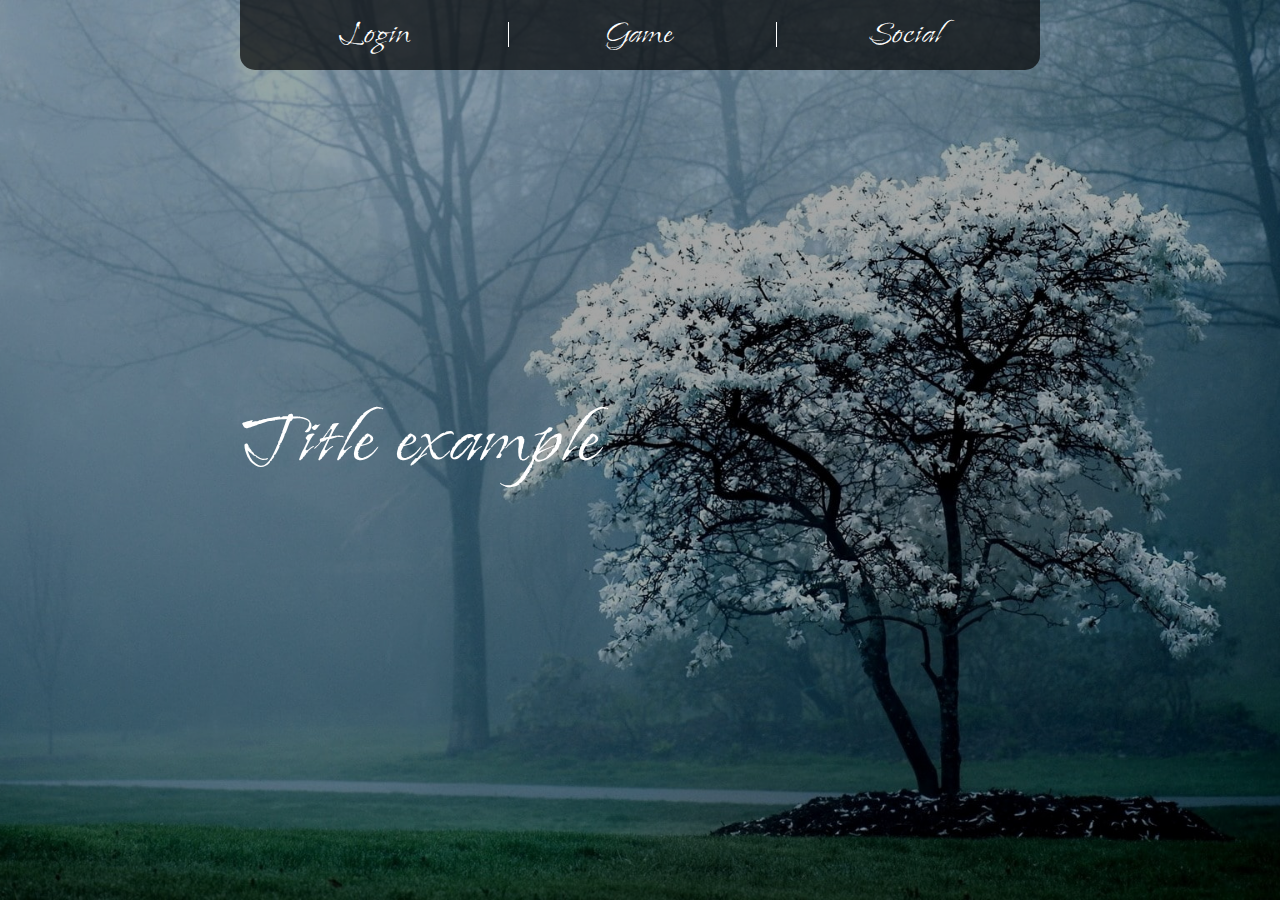
<file: index.html>
<!DOCTYPE html>
<html lang="en">
<head>
    <meta charset="UTF-8">
    <meta http-equiv="X-UA-Compatible" content="IE=edge">
    <meta name="viewport" content="width=device-width, initial-scale=1.0">
    <title>Eksel</title>
    <link rel="stylesheet" href="css/style.css">
</head>
<body>
    <div class="intro">
        <div class="container">
            <div class="header">
                <div class="nav-flex">
                    <div id="login_button" class="button">Login</div>
                    <div class="button">Game</div>
                    <div class="button">Social</div>
                </div>
            </div>
            <div class="main">
                <span class="title">Title example</span>
            </div>
        </div>
    </div>
    <div id="modal-login" class="modal-login">
        <div class="modal-content">
            <span id="close_button" class="close"></span>
            <div class="modal-content-title">Login</div>
            <div class="modal-content-form">
                <div class="login str">
                    <span class="name-str">Login</span>
                    <input class="input" type="text">
                </div>
                <div class="pass str">
                    <span class="name-str">Password</span>
                    <input class="input" type="password">
                </div>
            </div>
        </div>
    </div>
    <script src="script.js"></script>
</body>
</html>
</file>
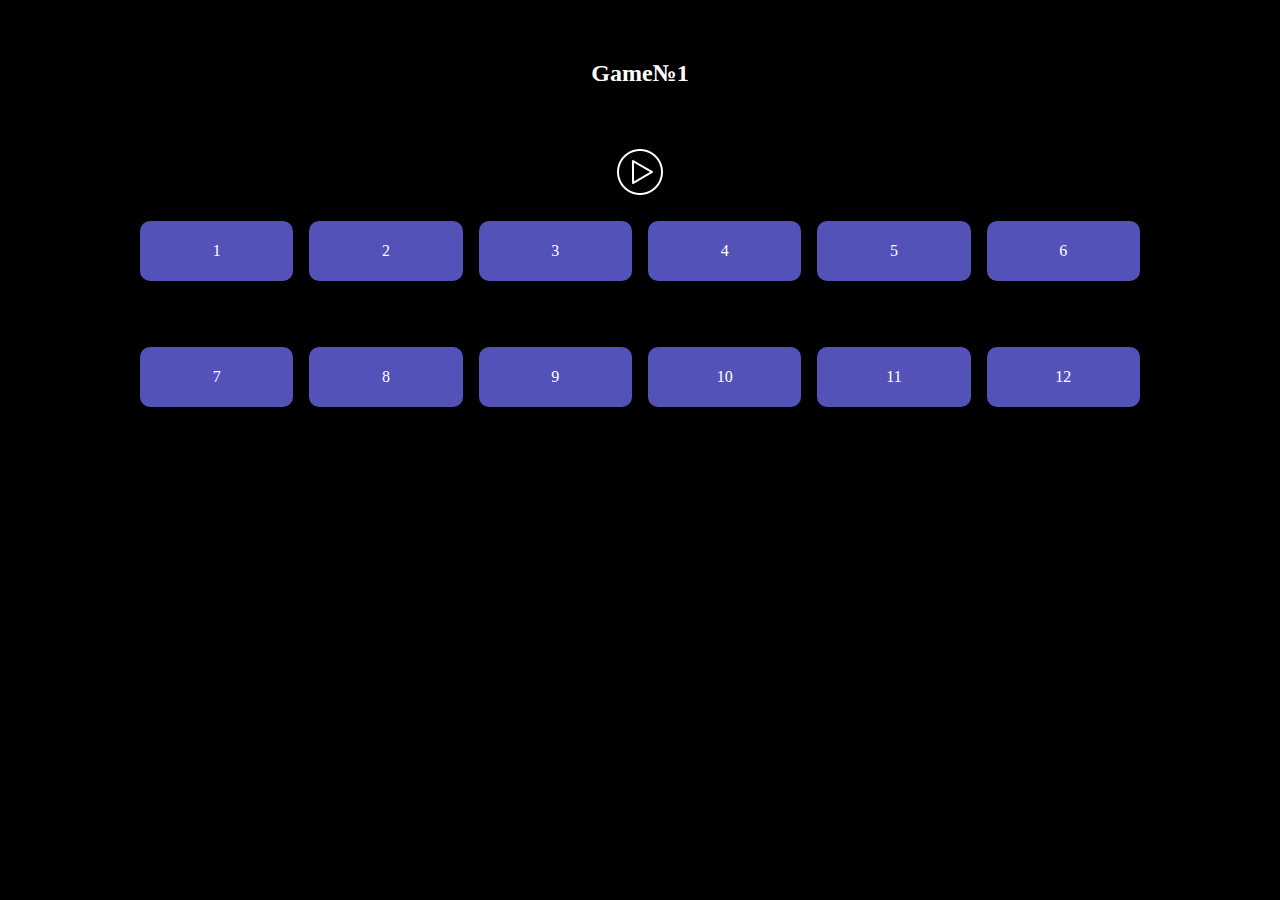
<file: index1.html>
<!DOCTYPE html>
<html lang="en">
<head>
    <meta charset="UTF-8">
    <meta http-equiv="X-UA-Compatible" content="IE=edge">
    <meta name="viewport" content="width=device-width, initial-scale=1.0">
    <title>Document</title>
    <link rel="stylesheet" href="css/style1.css">
</head>
<body>
    <div class="container">
        <h2 class="title">Game№1</h2>
        <div class="icon"><img src="img/icons8-кнопка-воспроизведения-круглая-50.png" alt=""></div>
        <div class="buttons">
            <a href="" class="question button">
                <div class="">1</div>
            </a>
            <a href="" class="question button">
                <div class="">2</div>
            </a>
            <a href="" class="question button">
                <div class="">3</div>
            </a>
            <a href="" class="question button">
                <div class="">4</div>
            </a>
            <a href="" class="question button">
                <div class="">5</div>
            </a>
            <a href="" class="question button">
                <div class="">6</div>
            </a>
            <a href="" class="question button">
                <div class="">7</div>
            </a>
            <a href="" class="question button">
                <div class="">8</div>
            </a>
            <a href="" class="question button">
                <div class="">9</div>
            </a>
            <a href="" class="question button">
                <div class="">10</div>
            </a>
            <a href="" class="question button">
                <div class="">11</div>
            </a>
            <a href="" class="question button">
                <div class="">12</div>
            </a>
        </div>
    </div>
</body>
</html>
</file>
<file: css/style.css>
@import url('https://fonts.googleapis.com/css2?family=Island+Moments&display=swap');

body {
    padding: 0;
    margin: 0;
    font-family: 'Island Moments', cursive;
    color: white;
    font-size: 40px;
    line-height: 46px;
}


.intro {
    background-image: url('../img/tree1920x1080.jpg');
    background-size: cover;
    height: 100vh;
    background-position: bottom;
    position: relative;
    z-index: 0;
    background-color: #466375;
}

.intro::after {
    content: '';
    display: block;
    position: absolute;
    top: 0;
    left: 0;
    width: 100%;
    height: 100%;
    background-color: rgba(0, 0, 0, .35);
    z-index: -1;
}

.container {
    max-width: 1290px;
    margin: auto;
}

.header {
    width: 100%;
    height: 70px;
    background-color: rgba(0, 0, 0, .68);
    border-radius: 0px 0px 15px 15px;
    margin-bottom: 350px;
}

.nav-flex {
    display: flex;
    justify-content: space-around;
    align-items: center;
    height: 100%;
}

.button {
    position: relative;
    cursor: pointer;
}

.button:hover {
    color: #466375;
    transition: color .3s;
}

.button:not(:last-child)::after {
    content: '';
    position: absolute;
    height: 25px;
    width: 1px;
    background-color: white;
    left: 251px;
    top: 10px;
    cursor: default;
}

.title {
    font-size: 96px;
}

@media screen and (max-width: 1325px ) {
    .container {
        max-width: 800px;
        margin: auto;
    }

    .button:not(:last-child)::after {
        left: 170px;
    }
}

@media screen and (max-width: 845px ) {
    .container {
        max-width: 550px;
        margin: auto;
    }

    .button:not(:last-child)::after {
        left: 127px;
    }
}

@media screen and (max-width: 558px ) {
    .container {
        max-width: 550px;
        margin: auto;
        padding: 0px 10px 0px 10px;
    }

    .button:not(:last-child)::after {
        display: none;
    }
}

.modal-login {
    display: none;
    position: fixed;
    top: 0;
    left: 0;
    width: 100%;
    height: 100%;
    background-color: rgba(0, 0, 0, .8);
}

.modal-content {
    position: absolute;
    width: 400px;
    height: 200px;
    top: 10%;
    left: 760px;
    background-color: rgb(215, 229, 243);   
    border-radius: 15px; 
    color: black;
    padding: 20px 20px 40px 20px;
}

.modal-content-title {
    font-size: 56px;
    text-align: center;
    margin-bottom: 30px;
}


.str {
    display: flex;
    align-items: center;
    margin-bottom: 20px;
}

.input {
    height: 20px;
    background-color: transparent;
    border: none;
    border-bottom: 1px solid;
    width: 100%;
}

.name-str {
    display: inline-block;
    width: 200px;
}

.close {
    position: absolute;
    top: 20px;
    right: 20px;
    cursor: pointer;
    width: 20px;
    height: 20px;
}

.close::after, .close::before {
    content: '';
    position: absolute;
    width: 2px;
    height: 20px;
    left: 10px;
    background-color: black;
    opacity: .4;
}

.close::after {
    transform: rotate(45deg);
}

.close::before {
    transform: rotate(-45deg);
}

.close:hover {
    opacity: .3;
    transition: opacity .2s;
}
</file>
<file: css/style1.css>
body {
    background-color: black;
    color: white;
}

.container {
    max-width: 1000px;
    margin: auto;
}

.title {
    text-align: center;
    margin-bottom: 60px;
    margin-top: 60px;
}

.icon {
    text-align: center;
    margin-bottom: 20px;
}

.buttons {
    display: flex;
    flex-wrap: wrap;
    gap: 1rem;
    align-items: center;
}

.button {
    color: white;
    text-align: center;
    min-height: 60px;
    background-color: rgba(99, 99, 223, 0.822);
    flex: 1 1 calc((100%/6) - 2rem);
    margin-bottom: 50px;
    display: flex;
    align-items: center;
    justify-content: center;
    border-radius: 10px;
    text-decoration: none;
}
</file>
